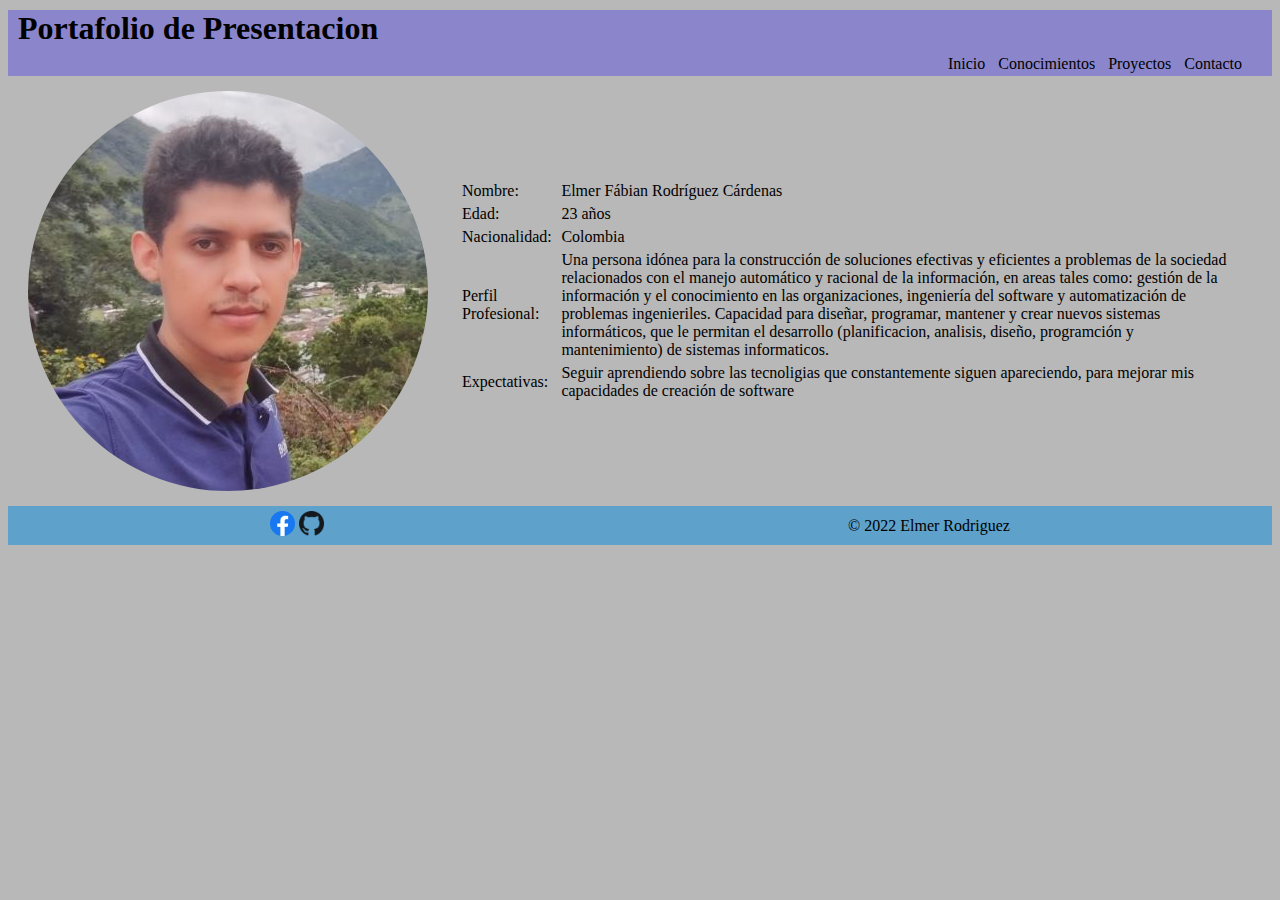
<file: index.html>
<!DOCTYPE html>
<html lang="es">
<head>
	<meta charset="UTF-8">
	<meta name="viewport" content="width=device-width, initial-scale=1.0">
	<title>Elmer Rodriguez</title>
	<link rel="stylesheet" type="text/css" href="css/style.css">
	<link rel="stylesheet" type="text/css" href="css/principal.css">
</head>
<body>
	<header>
		<div class="head">
			<h1>Portafolio de Presentacion</h1>
			<div class="menu">
				<a href="index.html">Inicio</a>
				<a href="html/conocimientos.html">Conocimientos</a>
				<a href="html/proyectos.html">Proyectos</a>
				<a href="html/contacto.html">Contacto</a>
			</div>
		</div>
	</header>
	<div class="cuerpo">
		<div>
			<div class="img"><img src="img/foto.jpg"></div>
		</div>
		<div>
			<div class="informacion">
				<table>
					<tr>
						<td>Nombre: </td>
						<td>Elmer Fábian Rodríguez Cárdenas</td>
					</tr>
					<tr>
						<td>Edad: </td>
						<td>23 años</td>
					</tr>
					<tr>
						<td>Nacionalidad: </td>
						<td>Colombia</td>
					</tr>
					<tr>
						<td>Perfil Profesional: </td>
						<td>Una persona idónea para la construcción de soluciones efectivas y eficientes a problemas de la sociedad relacionados con el manejo automático y racional de la información, en areas tales como: gestión de la información y el conocimiento en las organizaciones, ingeniería del software y automatización de problemas ingenieriles. Capacidad para diseñar, programar, mantener y crear nuevos sistemas informáticos, que le permitan el desarrollo (planificacion, analisis, diseño, programción y mantenimiento) de sistemas informaticos.</td>
					</tr>
					<tr>
						<td>Expectativas: </td>
						<td>Seguir aprendiendo sobre las tecnoligias que constantemente siguen apareciendo, para mejorar mis capacidades de creación de software</td>
					</tr>
				</table>
			</div>
		</div>
	</div>
	<footer>
		<div class="footer">
			<div>
				<a href="https://www.facebook.com/elmerfabian.rodriguezcardenas/" target="_blank"><img class="imgFooter" src="img/facebook.png"></a>
				<a href="https://github.com/elmer718" target="_blank"><img class="imgFooter" src="img/github2.PNG"></a>
			</div>
			<div>© 2022 Elmer Rodriguez</div>
		</div>
	</footer>
</body>
</html>
</file>
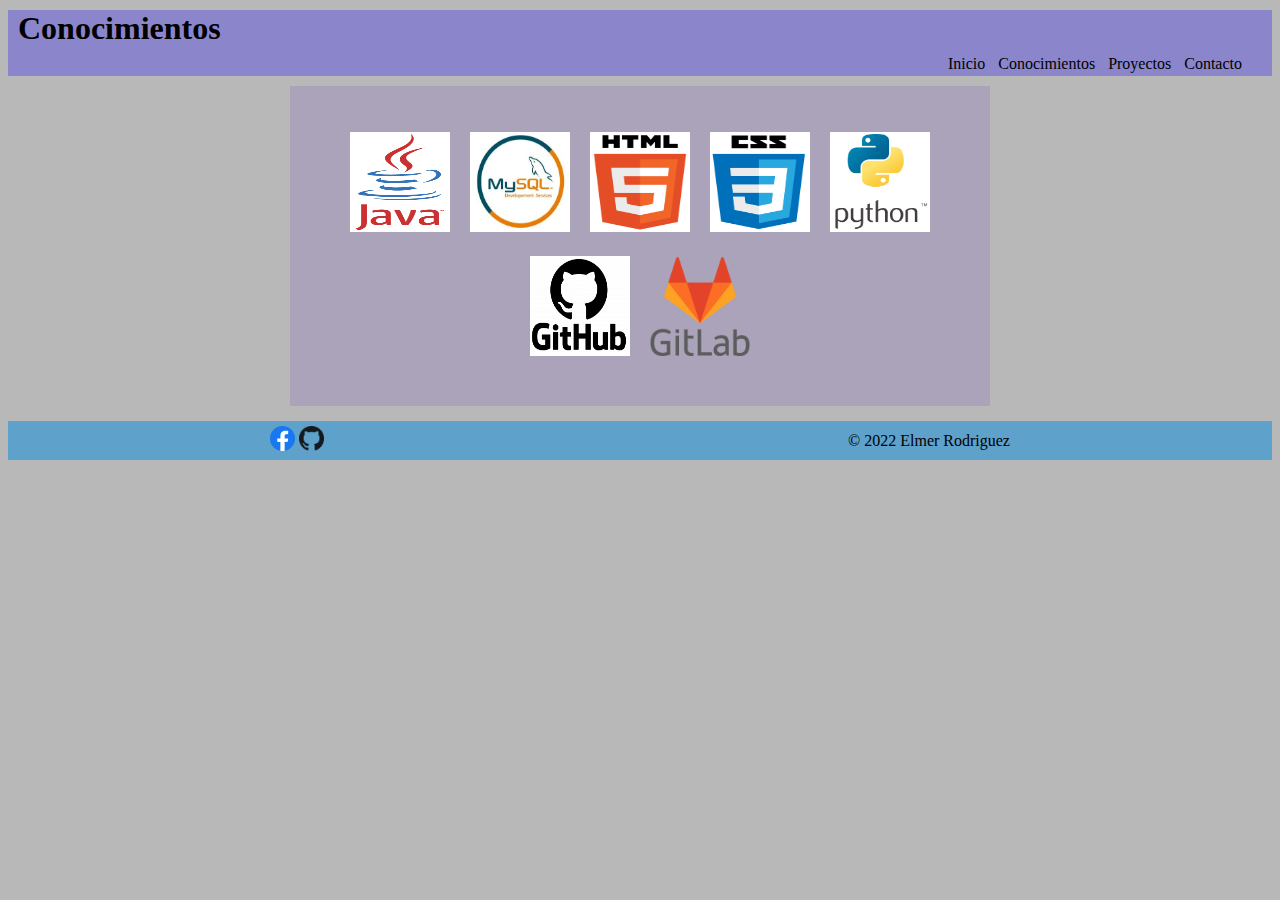
<file: html/conocimientos.html>
<!DOCTYPE html>
<html lang="en">
<head>
	<meta charset="UTF-8">
	<meta name="viewport" content="width=device-width, initial-scale=1.0">
	<title>Elmer Rodriguez</title>
	<link rel="stylesheet" type="text/css" href="../css/style.css">
	<link rel="stylesheet" type="text/css" href="../css/conocimiento.css">
</head>
<body>
	<header>
		<div class="head">
			<h1>Conocimientos</h1>
			<div class="menu">
				<a href="../index.html">Inicio</a>
				<a href="conocimientos.html">Conocimientos</a>
				<a href="proyectos.html">Proyectos</a>
				<a href="contacto.html">Contacto</a>
			</div>
		</div>
	</header>
	<div class="cuerpo">
		<div class="div">
			<div class="img"><img src="../img/java.PNG"></div>
			<div class="img"><img src="../img/mysql.PNG"></div>
			<div class="img"><img src="../img/html.png"></div>
			<div class="img"><img src="../img/css.png"></div>
			<div class="img"><img src="../img/python.PNG"></div>
			<div class="img"><img src="../img//github.PNG"></div>
			<div class="img"><img src="../img/gitlab.png"></div>
		</div>
	</div>
	<footer>
		<div class="footer">
			<div>
				<a href="https://www.facebook.com/elmerfabian.rodriguezcardenas/" target="_blank"><img class="imgFooter" src="../img/facebook.png"></a>
				<a href="https://github.com/elmer718" target="_blank"><img class="imgFooter" src="../img/github2.PNG"></a>
			</div>
			<div>© 2022 Elmer Rodriguez</div>
		</div>
	</footer>
</body>
</html>
</file>
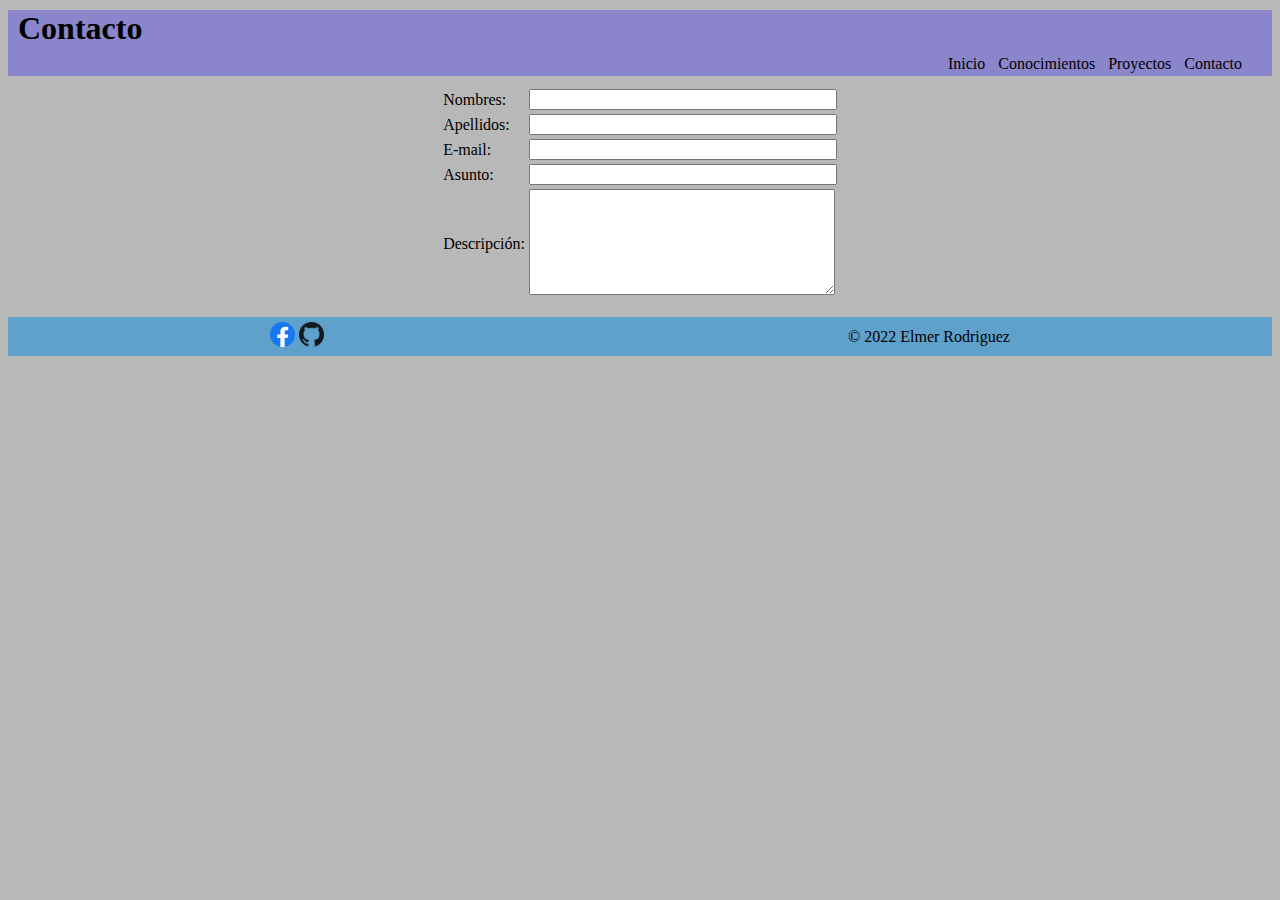
<file: html/contacto.html>
<!DOCTYPE html>
<html lang="en">
<head>
	<meta charset="UTF-8">
	<meta name="viewport" content="width=device-width, initial-scale=1.0">
	<title>Elmer Rodriguez</title>
	<link rel="stylesheet" type="text/css" href="../css/style.css">
	<link rel="stylesheet" type="text/css" href="../css/contacto.css">
</head>
<body>
	<header>
		<div class="head">
			<h1>Contacto</h1>
			<div class="menu">
				<a href="../index.html">Inicio</a>
				<a href="conocimientos.html">Conocimientos</a>
				<a href="proyectos.html">Proyectos</a>
				<a href="contacto.html">Contacto</a>
			</div>
		</div>
	</header>
	<div class="cuerpo">
		<form>
			<table>
				<tr>
					<td>Nombres: </td>
					<td><input type="text" name="nombre" id="nombre" ></td>
				</tr>
				<tr>
					<td>Apellidos: </td>
					<td><input type="text" name="apellido" id="apellido"></td>
				</tr>
				<tr>
					<td>E-mail: </td>
					<td><input type="text" name="email" id="email"></td>
				</tr>
				<tr>
					<td>Asunto: </td>
					<td><input type="text" name="asunto" id="asunto"></td>
				</tr>
				<tr>
					<td>Descripción: </td>
					<td><textarea id="descripcion"></textarea></td>
				</tr>
			</table>
		</form>
	</div>
	<footer>
		<div class="footer">
			<div>
				<a href="https://www.facebook.com/elmerfabian.rodriguezcardenas/" target="_blank"><img class="imgFooter" src="../img/facebook.png"></a>
				<a href="https://github.com/elmer718" target="_blank"><img class="imgFooter" src="../img/github2.PNG"></a>
			</div>
			<div>© 2022 Elmer Rodriguez</div>
		</div>
	</footer>
</body>
</html>
</file>
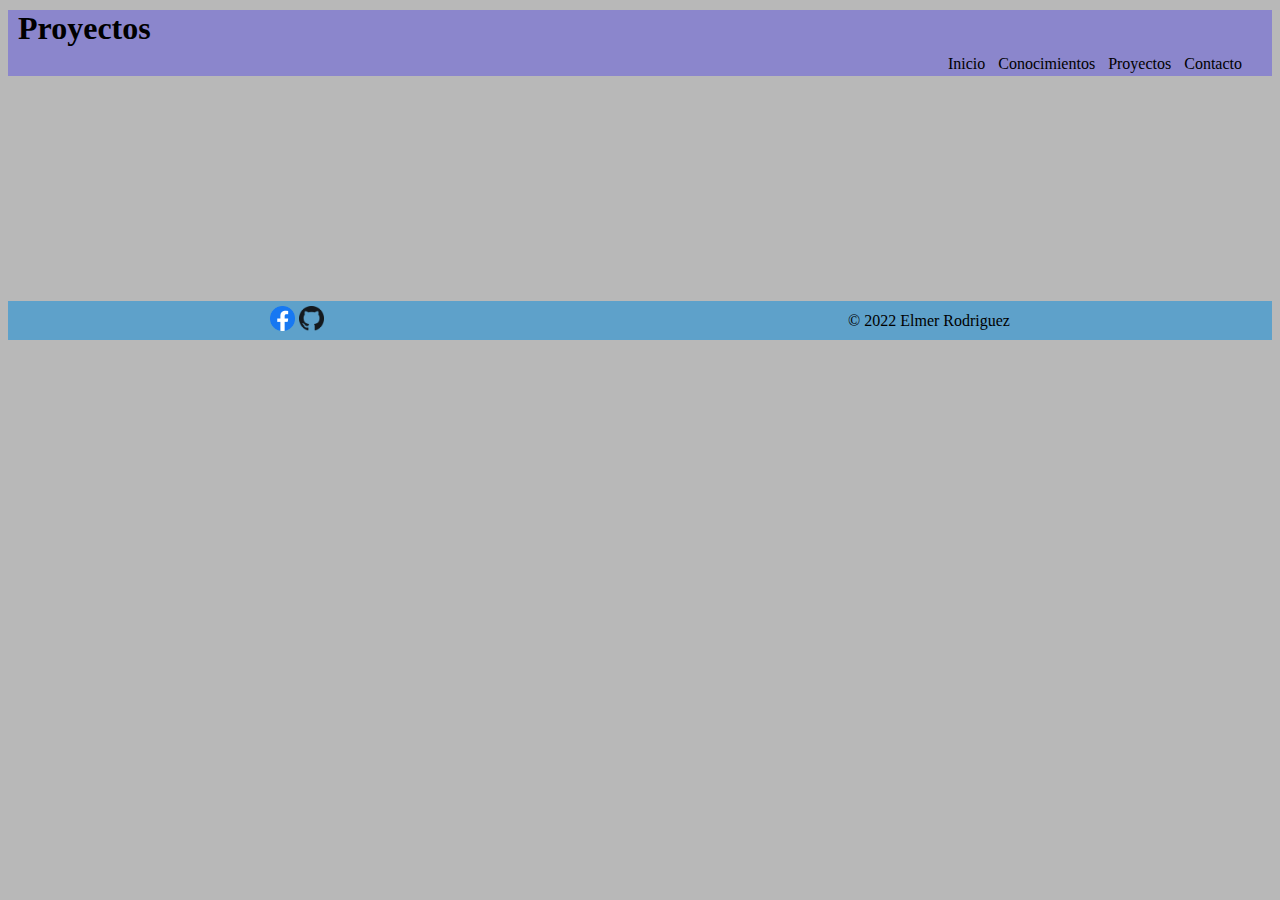
<file: html/proyectos.html>
<!DOCTYPE html>
<html lang="en">
<head>
	<meta charset="UTF-8">
	<meta name="viewport" content="width=device-width, initial-scale=1.0">
	<title>Elmer Rodriguez</title>
	<link rel="stylesheet" type="text/css" href="../css/style.css">
	<link rel="stylesheet" type="text/css" href="../css/proyecto.css">
</head>
<body>
	<header>
		<div class="head">
			<h1>Proyectos</h1>
			<div class="menu">
				<a href="../index.html">Inicio</a>
				<a href="conocimientos.html">Conocimientos</a>
				<a href="proyectos.html">Proyectos</a>
				<a href="contacto.html">Contacto</a>
			</div>
		</div>
	</header>
	<div class="cuerpo">
		<div>
			
		</div>
	</div>
	<footer>
		<div class="footer">
			<div>
				<a href="https://www.facebook.com/elmerfabian.rodriguezcardenas/" target="_blank"><img class="imgFooter" src="../img/facebook.png"></a>
				<a href="https://github.com/elmer718" target="_blank"><img class="imgFooter" src="../img/github2.PNG"></a>
			</div>
			<div>© 2022 Elmer Rodriguez</div>
		</div>
	</footer>
</body>
</html>
</file>
<file: css/style.css>
/*para patallas de mas de 1200px*/
.head {
	background-color: #8B86CC;
	margin-top: 10px;
	margin-bottom: 10px;
}
.head > h1{
	margin: 5px;
	margin-left: 10px;
}
.menu{
	display: flex;
	justify-content: flex-end;
    margin-right: 20px;
}
.menu > a{
	color: black;
    cursor: pointer;
    text-decoration: none;
    margin: 3px;
    margin-right: 10px;
}

body {
	background-color: #B8B8B8;
}

footer{
	background-color: #5EA1CA;
	margin-top: 15px;
}
.footer{
	display: flex;
	justify-content: space-around;
	align-items: center;
}
.footer > div{
	margin: 5px;
}
.imgFooter{
	width: 25px;
	height: 25px;
}

/*pantallas max 900px*/
@media screen and (max-width:  900px){
	.footer{
		font-size: 10px;
	}
	.imgFooter{
		width: 15px;
		height: 15px;
	}
}

/*pantallas max 600px*/
@media screen and (max-width:  600px){
	.head > h1{
		font-size: 20px;
	}
	.menu > a{
		font-size: 12px;
	}
	
}
</file>
<file: css/principal.css>
.cuerpo{
	display: flex;
	justify-content: space-evenly;
    align-items: center;
    margin-top: 15px;
}
.img{
	margin-left: 20px;
	margin-right: 10px;
}
.img>img{
	display: block;
	border-radius: 100%;
}
.informacion{
	margin-left: 20px;
	margin-right: 40px;
}
table{
	display: table;
    border-collapse: separate;
    box-sizing: border-box;
    text-indent: initial;
    border-spacing: 3px;
}


/*pantallas max 900px*/
@media screen and (max-width: 900px){
	.img>img{
		width: 200px;

	}
	table{
		font-size: 12px;
	}
}

/*pantallas max 600px*/
@media screen and (max-width: 600px){
	.img>img{
		width: 150px;

	}
	.cuerpo {
    	margin-top: 15px;
    	flex-direction: column;
    	justify-content: center;
	}
	.informacion{
		margin-top: 10px;
	}
	table{
		font-size: 12px;
	}
}

/*pantallas max 300px*/
@media screen and (max-width: 300px){
	.menu{
		margin-right: 0px;
	}
}
</file>
<file: css/conocimiento.css>
.cuerpo{
	display: flex;
	justify-content: center;
    align-content: center;
}
.div{
	display: flex;
	justify-content: center;
    align-content: center;
    flex-wrap: wrap;
    background-color: #ABA3B9;
    width: 700px;
    height: 320px;
}
.img{
	margin: 10px;
}
.img > img{
	width: 100px;
	height: 100px;
}

/*pantallas max 700px*/
@media screen and (max-width:  700px){
	.img > img{
		width: 70px;
		height: 70px;
	}
}

/*pantallas max 400px*/
@media screen and (max-width:  400px){
	.div{
		width: auto;
		height: auto;
	}

	.img > img{
		width: 50px;
		height: 50px;
	}
}
</file>
<file: css/contacto.css>
.cuerpo{
	display: flex;
	justify-content: center;
    align-items: center
}
td > input{
	width: 300px;
	height: auto;
}

#descripcion{
	grid-row: 10;
	grid-column: 50;
	width: 300px;
	height: 100px;
}

/*pantallas max 500px*/
@media screen and (max-width:  500px){
	table{
		font-size: 12px;
	}
	td > input{
		width: 150px;
	}
	#descripcion{
		width: 150px;
		height: 50px;
	}
}
</file>
<file: css/proyecto.css>
.cuerpo{
	width: 700px;
	height: 200px;
}
</file>
